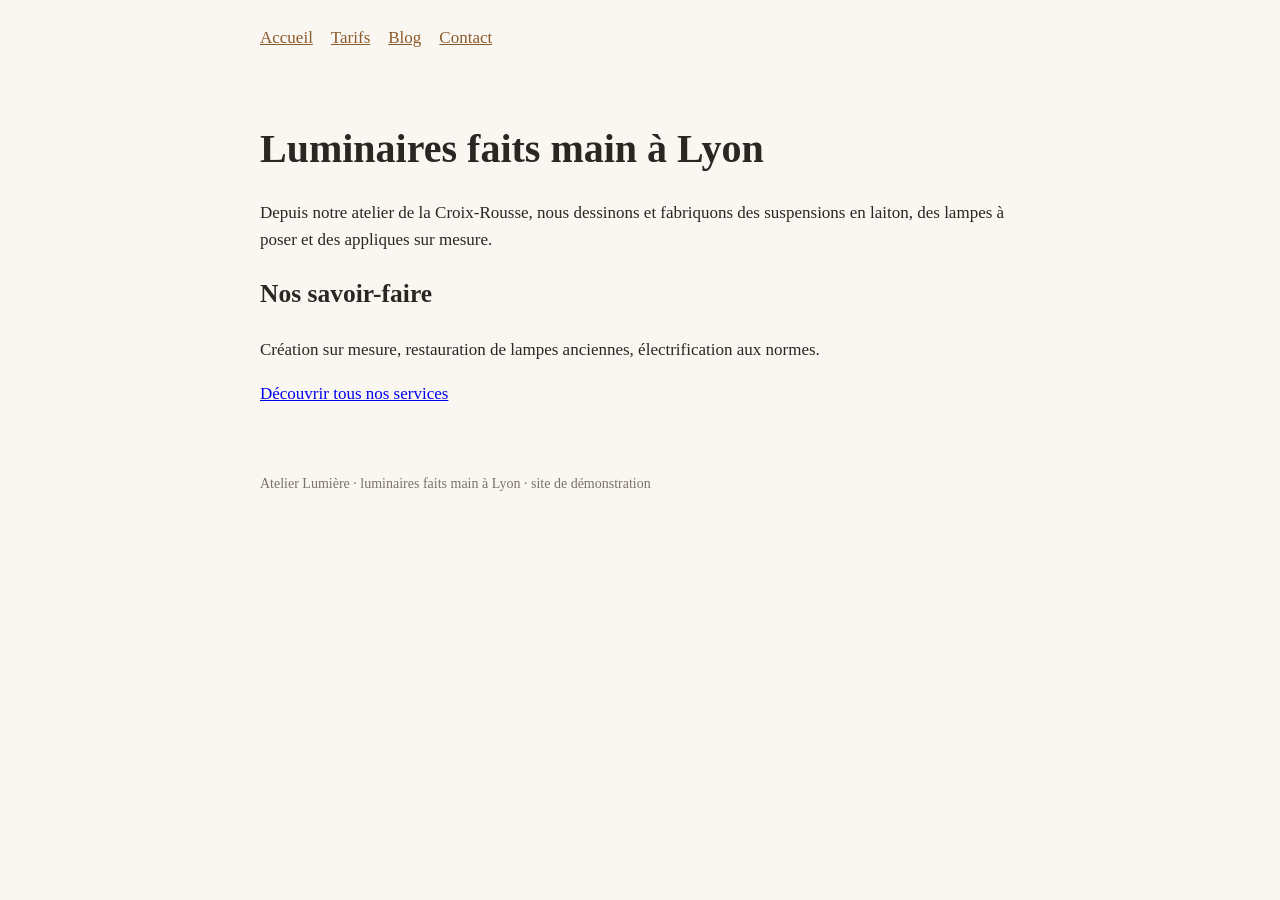
<file: index.html>
<!doctype html><html lang="fr"><head><meta charset="utf-8"><meta name="viewport" content="width=device-width, initial-scale=1"><title>Atelier Lumière — luminaires faits main à Lyon</title><meta name="description" content="Atelier Lumière crée et restaure des luminaires artisanaux à Lyon : suspensions en laiton, lampes sur mesure, restauration de lampes anciennes."><link rel="stylesheet" href="style.css"></head><body><header><nav><a href="./">Accueil</a><a href="tarifs.html">Tarifs</a><a href="lumiere-led.html">Blog</a><a href="contact.html">Contact</a></nav></header><main><h1>Luminaires faits main à Lyon</h1><p>Depuis notre atelier de la Croix-Rousse, nous dessinons et fabriquons des suspensions en laiton, des lampes à poser et des appliques sur mesure.</p><h2>Nos savoir-faire</h2><p>Création sur mesure, restauration de lampes anciennes, électrification aux normes.</p><p><a href="services.html">Découvrir tous nos services</a></p></main><footer>Atelier Lumière · luminaires faits main à Lyon · site de démonstration</footer></body></html>
</file>
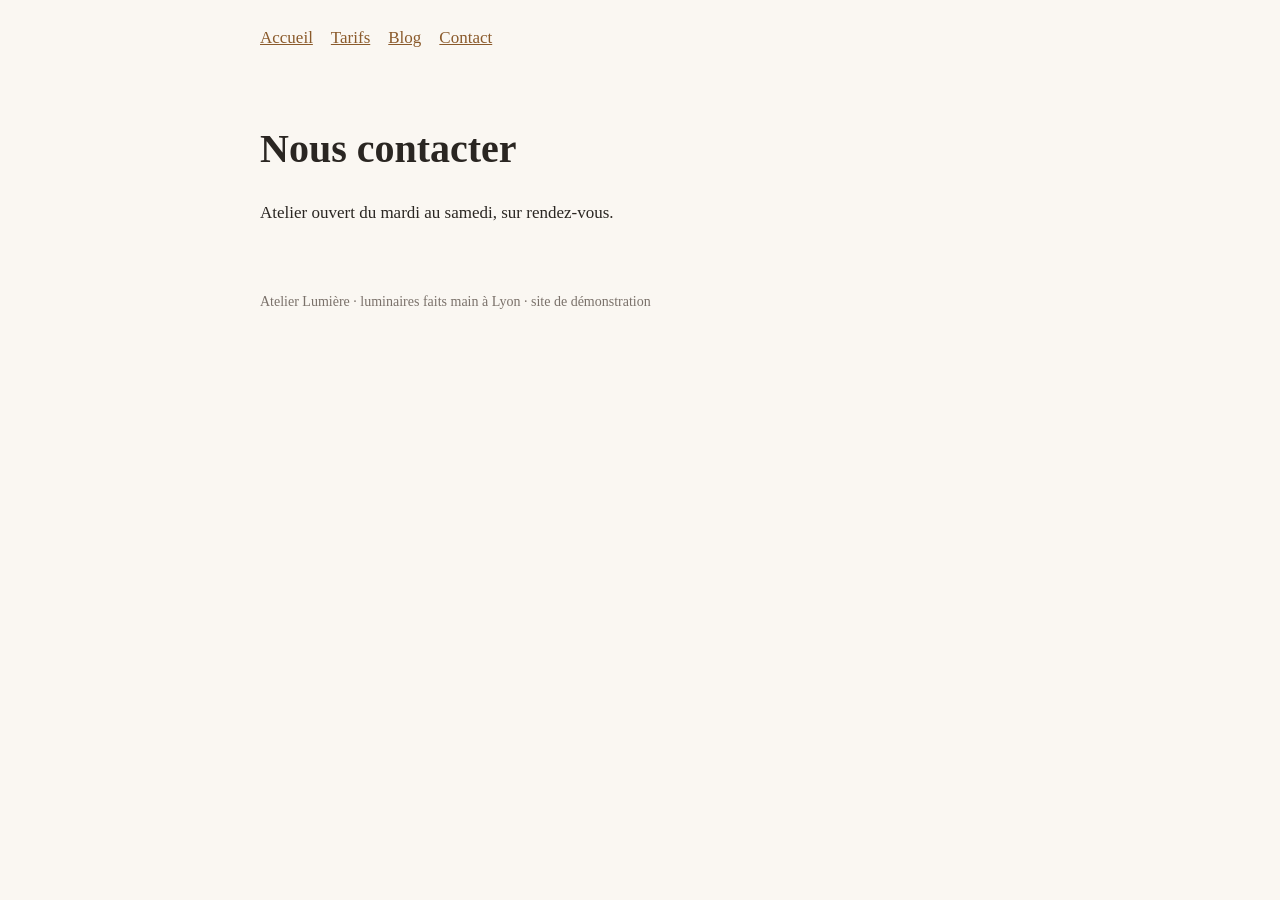
<file: contact.html>
<!doctype html><html lang="fr"><head><meta charset="utf-8"><meta name="viewport" content="width=device-width, initial-scale=1"><title>Contact — Atelier Lumière</title><link rel="stylesheet" href="style.css"></head><body><header><nav><a href="./">Accueil</a><a href="tarifs.html">Tarifs</a><a href="lumiere-led.html">Blog</a><a href="contact.html">Contact</a></nav></header><main><h1>Nous contacter</h1><p>Atelier ouvert du mardi au samedi, sur rendez-vous.</p></main><footer>Atelier Lumière · luminaires faits main à Lyon · site de démonstration</footer></body></html>
</file>
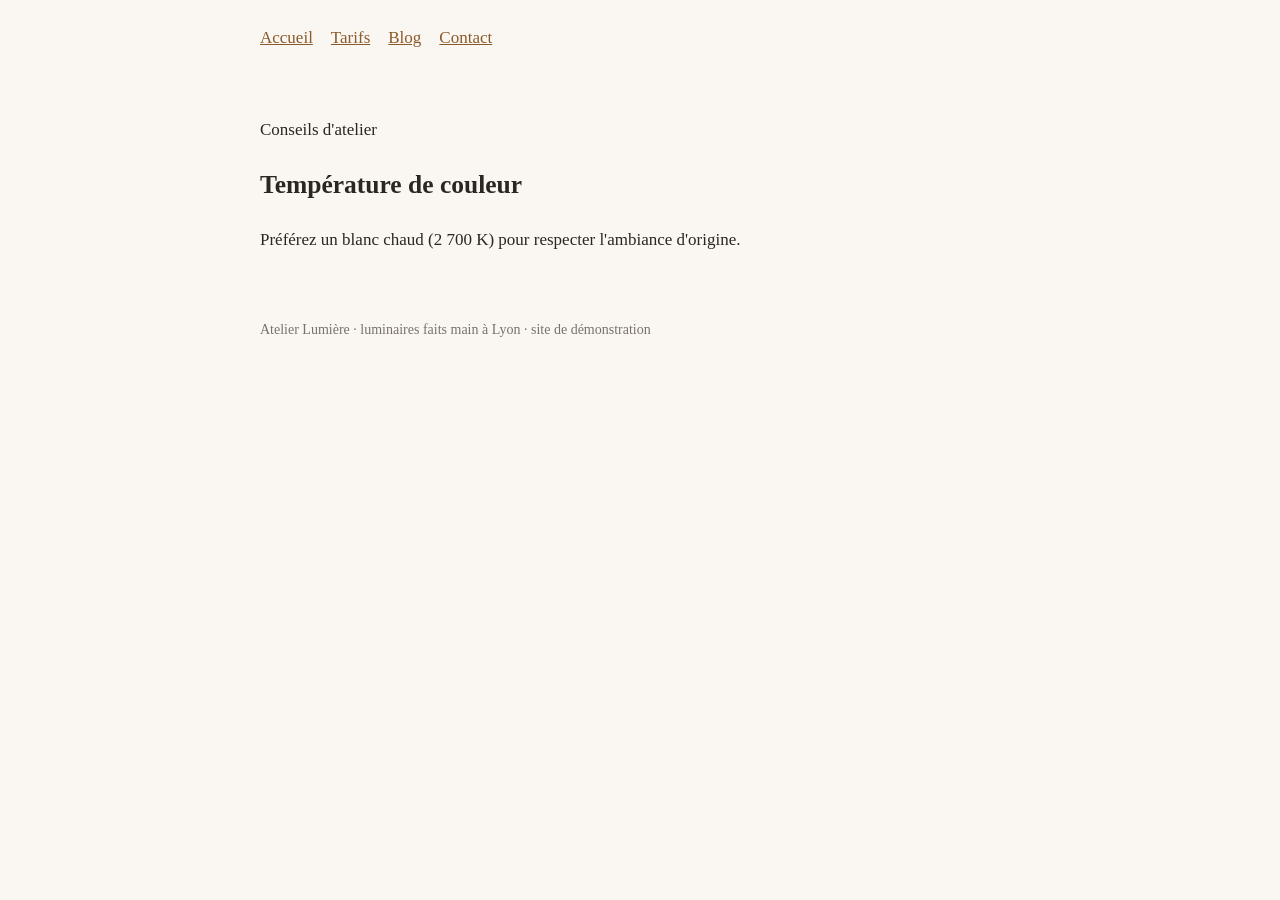
<file: lumiere-led.html>
<!doctype html><html lang="fr"><head><meta charset="utf-8"><meta name="viewport" content="width=device-width, initial-scale=1"><title>Bien choisir une ampoule LED pour une lampe ancienne — Atelier Lumière</title><meta name="description" content="Température de couleur, culot, puissance : nos conseils pour éclairer une lampe ancienne avec une ampoule LED."><link rel="stylesheet" href="style.css"></head><body><header><nav><a href="./">Accueil</a><a href="tarifs.html">Tarifs</a><a href="lumiere-led.html">Blog</a><a href="contact.html">Contact</a></nav></header><main><p class="intro">Conseils d'atelier</p><h2>Température de couleur</h2><p>Préférez un blanc chaud (2 700 K) pour respecter l'ambiance d'origine.</p></main><footer>Atelier Lumière · luminaires faits main à Lyon · site de démonstration</footer></body></html>
</file>
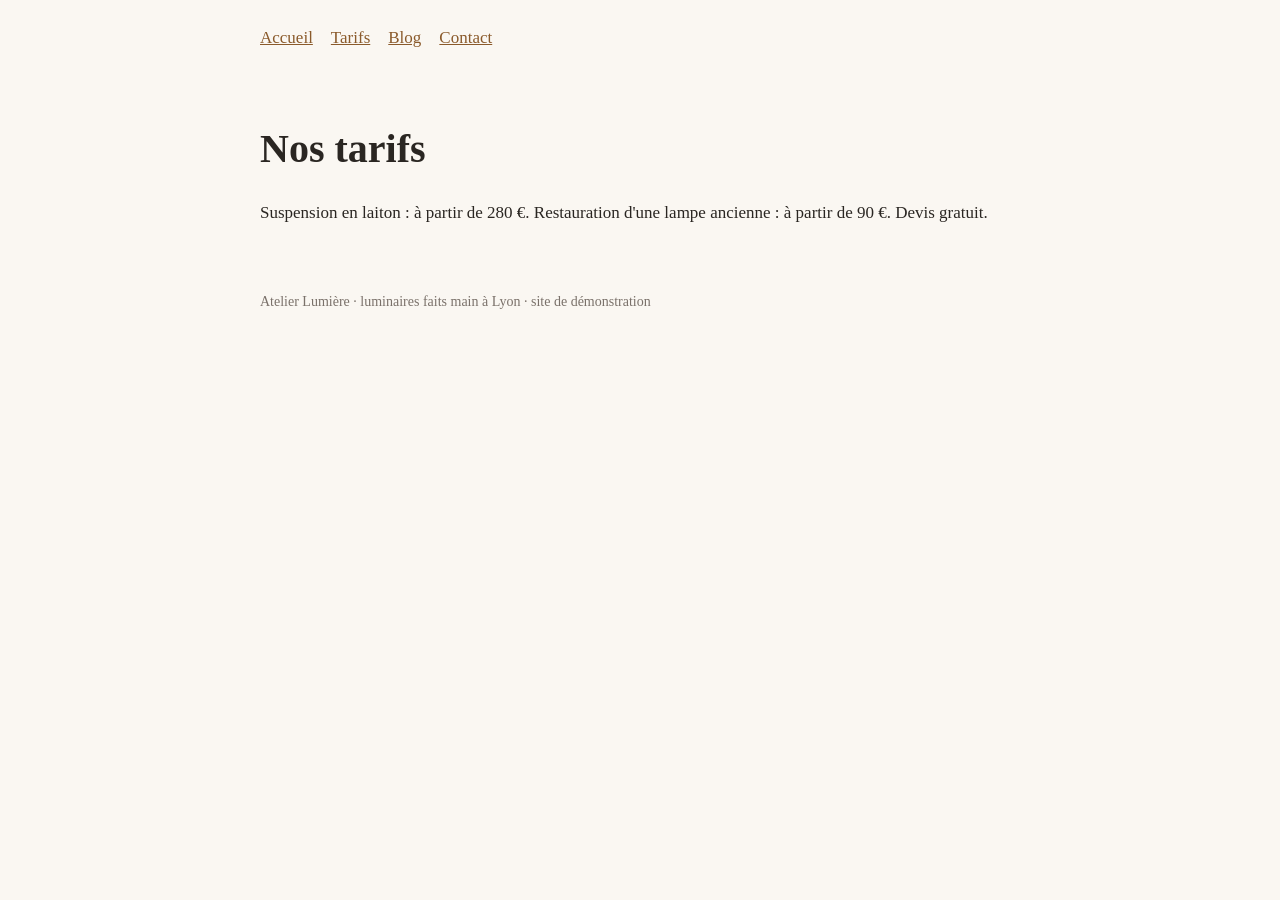
<file: tarifs.html>
<!doctype html><html lang="fr"><head><meta charset="utf-8"><meta name="viewport" content="width=device-width, initial-scale=1"><title>Tarifs Atelier Lumière : prix des suspensions en laiton, lampes sur mesure, restauration de lampes anciennes et électrification à Lyon et partout en France</title><meta name="description" content="Nos tarifs pour la création et la restauration de luminaires artisanaux."><link rel="stylesheet" href="style.css"></head><body><header><nav><a href="./">Accueil</a><a href="tarifs.html">Tarifs</a><a href="lumiere-led.html">Blog</a><a href="contact.html">Contact</a></nav></header><main><h1>Nos tarifs</h1><p>Suspension en laiton : à partir de 280 €. Restauration d'une lampe ancienne : à partir de 90 €. Devis gratuit.</p></main><footer>Atelier Lumière · luminaires faits main à Lyon · site de démonstration</footer></body></html>
</file>
<file: style.css>
body{margin:0;font:17px/1.6 Georgia,serif;color:#2a2622;background:#faf7f2}
header,main,footer{max-width:760px;margin:0 auto;padding:24px}
nav a{margin-right:18px;color:#8a5a2b}
h1{font-size:40px;line-height:1.15}
footer{color:#7a716a;font-size:14px}
</file>
